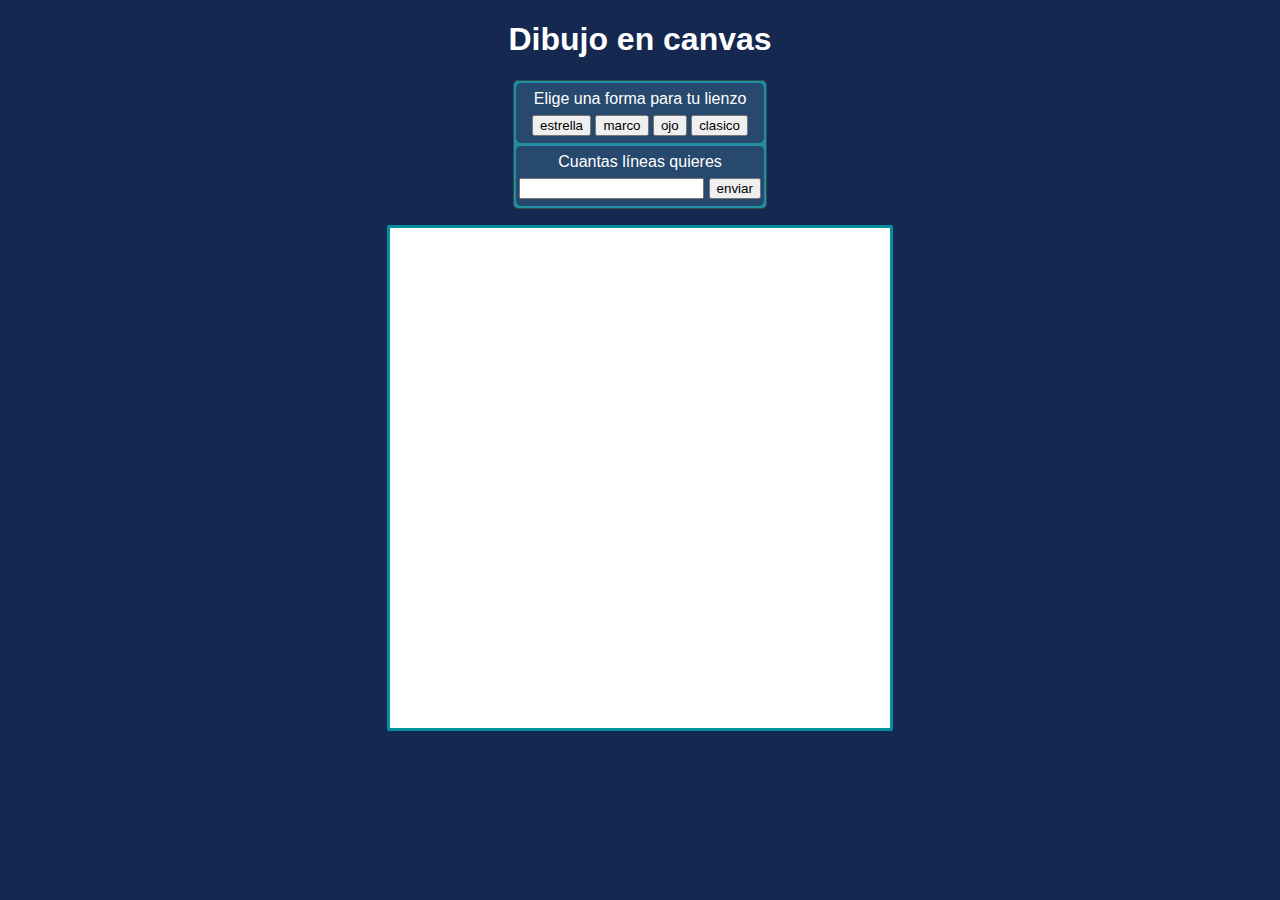
<file: proyecto/canvas/index.html>
<!DOCTYPE html>
<html>
<head>
    <meta charset="UTF-8">
    <title>Dibujando con canvas</title>
    <link rel="stylesheet" href="style.css">
</head>
<body>
    <h1 id="titulo">Dibujo en canvas</h1>
    <div id="container" class="cajitaPrincipal">
        <div class="cajita1">
            <div class="pFirst">Elige una forma para tu lienzo</div>
            <input type="button" value="estrella" id="estrella">
            <input type="button" value="marco" id="marco">
            <input type="button" value="ojo" id="ojo">
            <input type="button" value="clasico" id="clasico">
        </div>
        <div class="cajita2">
            <div class="pLast">Cuantas líneas quieres</div>
            <input type="text" id="txt_lineas">
            <input type="button" value="enviar" id="botoncito">
        </div>
    </div>
    <div class="papel"><canvas width="500" height="500" id="dibujito"></canvas></div>
    <script src="dibujo.js"></script>
</body>
</html>
</file>
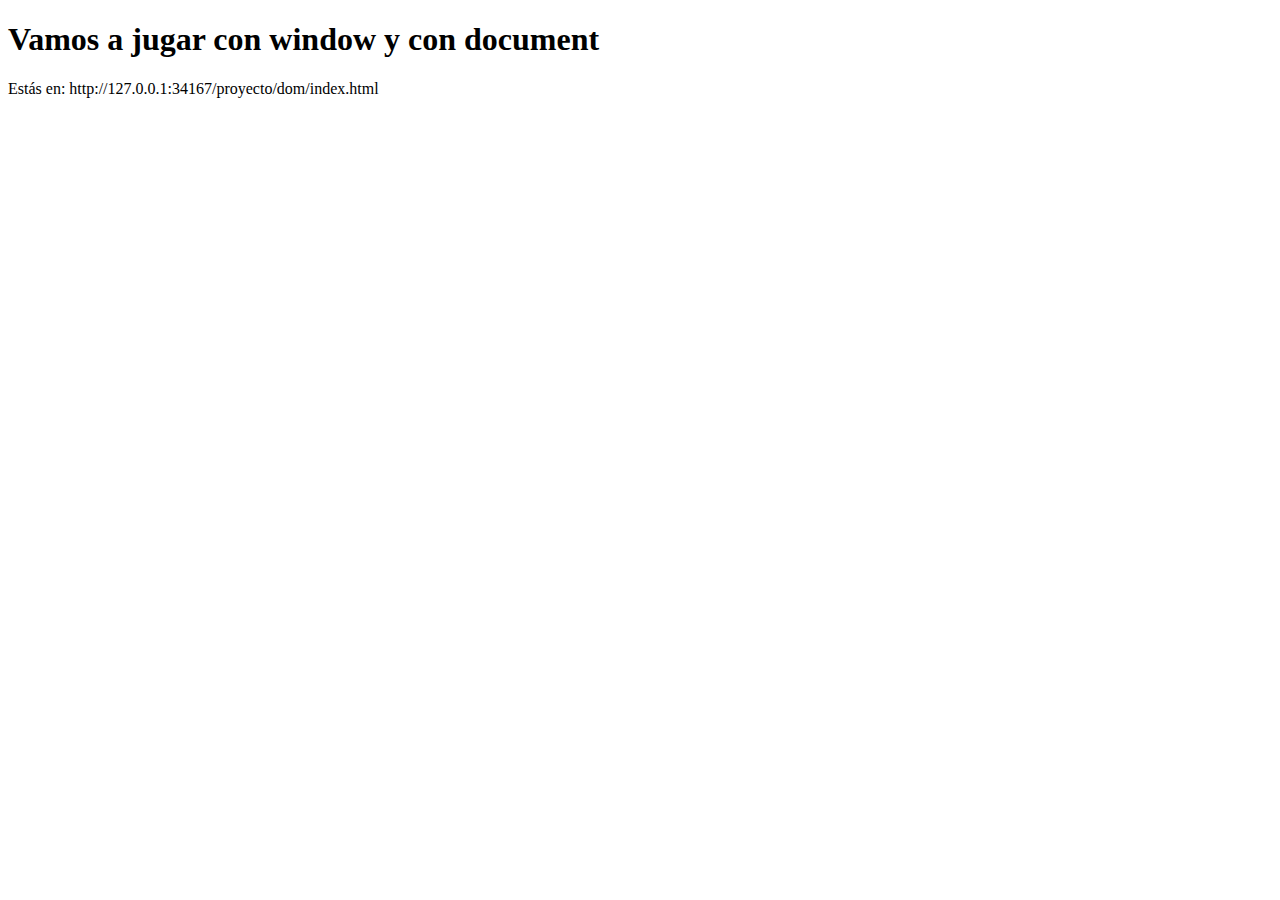
<file: proyecto/dom/index.html>
<!DOCTYPE html>
<html>
<head>
    <meta charset="UTF-8">
    <title>Document Object Model</title>
</head>
<body>
    <h1>Vamos a jugar con window y con document</h1>
</body>
<script type="text/javascript">
    var ruta = window.location;
    console.log(ruta);
    document.write("Estás en: " + ruta);
</script>
</html>
</file>
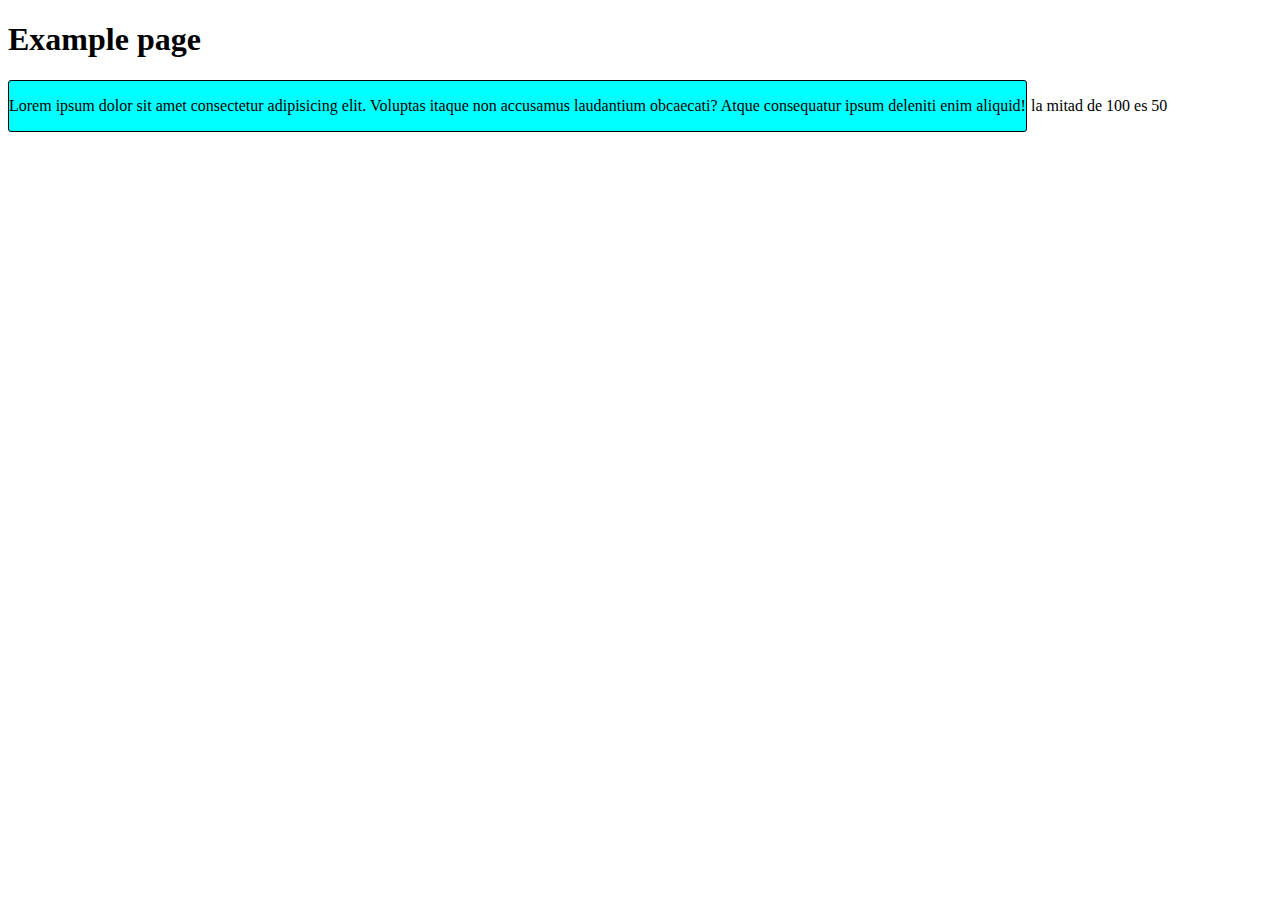
<file: proyecto/example/index.html>
<!DOCTYPE html>
<html lang="en">

<head>
    <meta charset="UTF-8" />
    <meta http-equiv="X-UA-Compatible" content="IE=edge" />
    <meta name="viewport" content="width=device-width, initial-scale=1.0" />
    <title>Example</title>
    <link href="style.css" rel="stylesheet" />
</head>

<body>
    <h1>Example page</h1>
    <div id="p1">
        <p>
            Lorem ipsum dolor sit amet consectetur adipisicing elit. Voluptas itaque
            non accusamus laudantium obcaecati? Atque consequatur ipsum deleniti
            enim aliquid!
        </p>
    </div>
    <script src="console.js"></script>
</body>

</html>
</file>
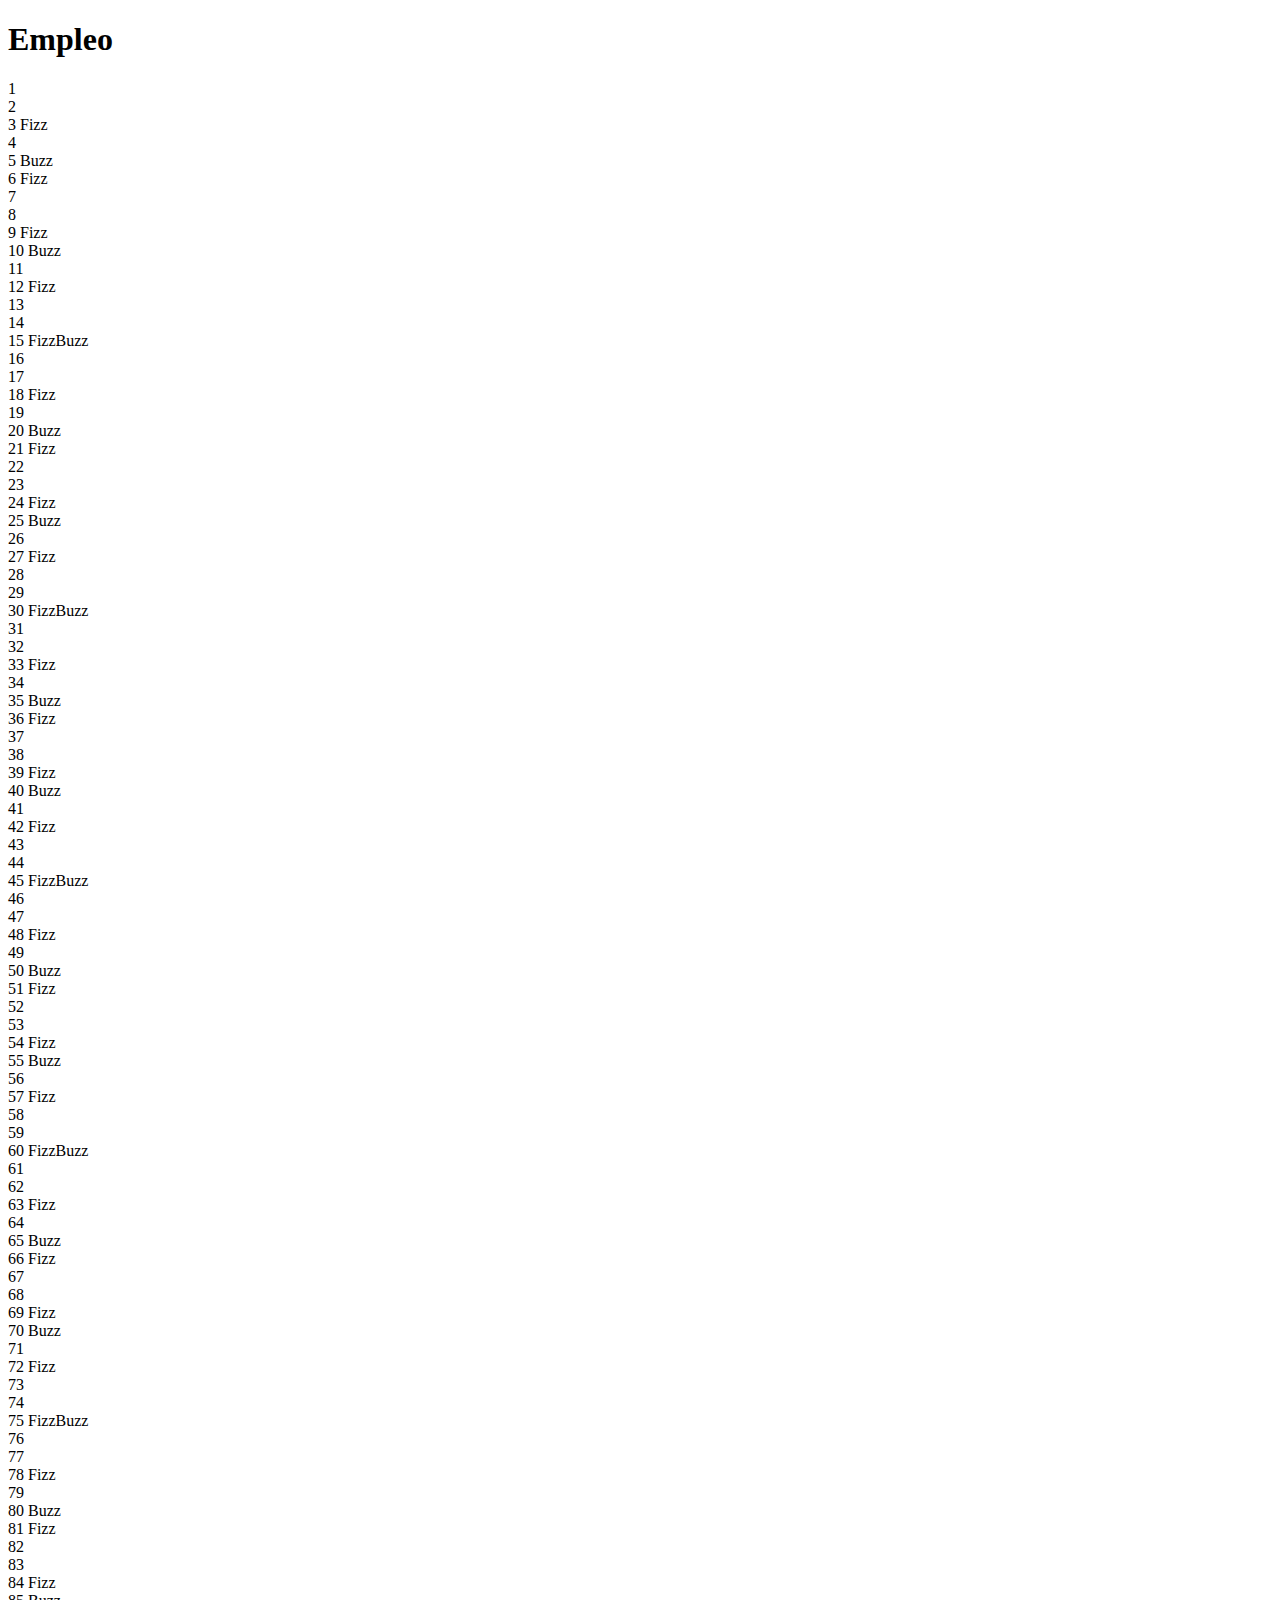
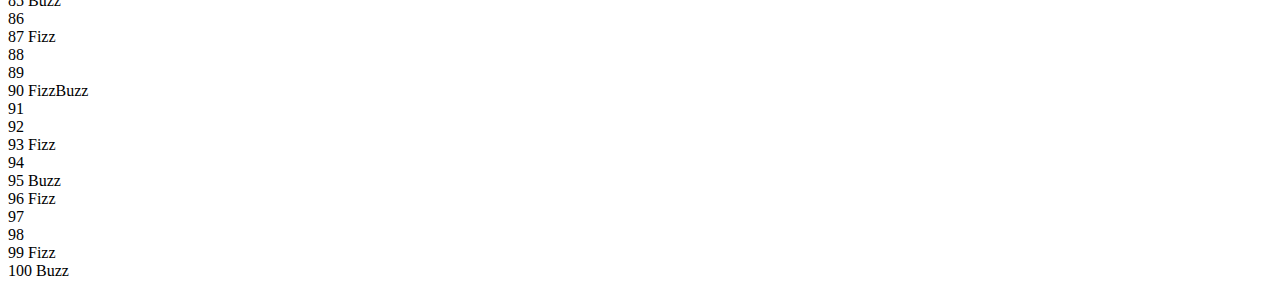
<file: proyecto/Fizzbuzz/index.html>
<!DOCTYPE html>
<html lang="en">

<head>
    <meta charset="UTF-8">
    <meta http-equiv="X-UA-Compatible" content="IE=edge">
    <meta name="viewport" content="width=device-width, initial-scale=1.0">
    <title>FizzBuzz, dame un empleo</title>
</head>

<body>
    <h1>Empleo</h1>
    <script src="console.js"></script>
</body>

</html>
</file>
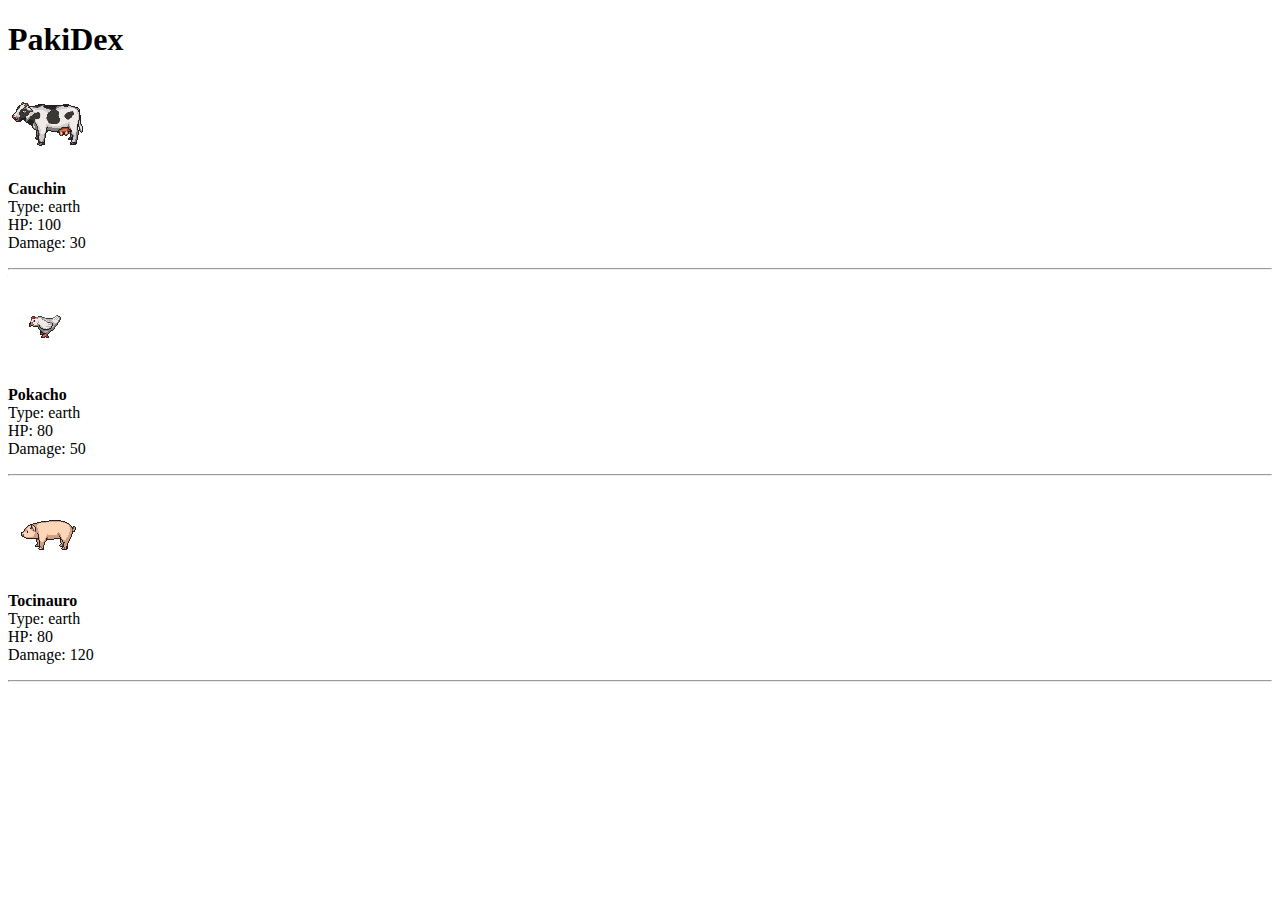
<file: proyecto/Pakiman/index.html>
<!DOCTYPE html>
<html lang="en">

<head>
    <meta charset="UTF-8">
    <meta http-equiv="X-UA-Compatible" content="IE=edge">
    <meta name="viewport" content="width=device-width, initial-scale=1.0">
    <title>PakiDex</title>
</head>

<body>
    <h1>PakiDex</h1>
    <script src="createPaki.js"></script>
    <script src="main.js"></script>
</body>

</html>
</file>
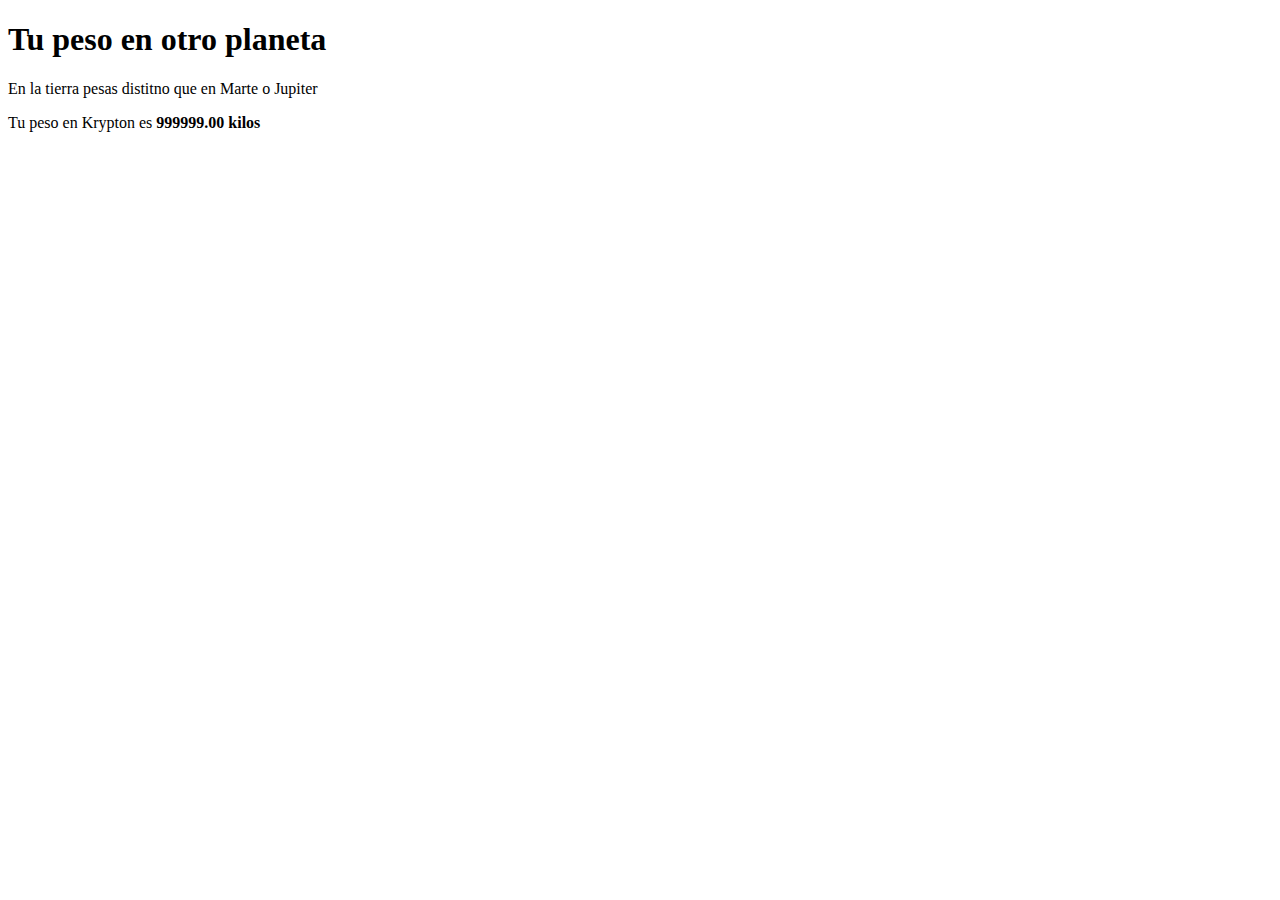
<file: proyecto/planetas/index.html>
<!DOCTYPE html>
<html>

<head>
  <title>Tu peso en un lugar donde pesas menos</title>
</head>

<body>
  <h1>Tu peso en otro planeta</h1>
  <p>En la tierra pesas distitno que en Marte o Jupiter</p>
  <script src="console.js"></script>
</body>

</html>
</file>
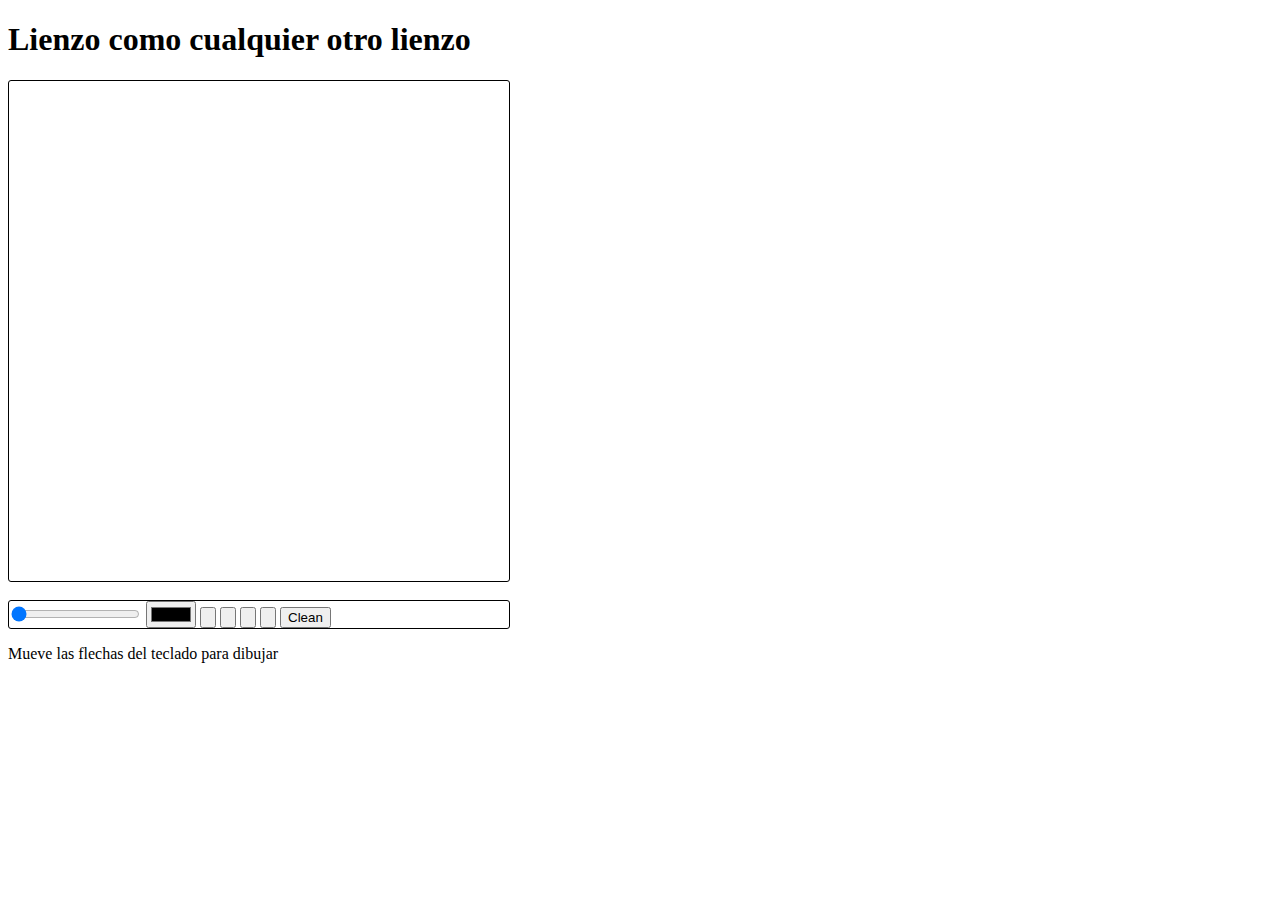
<file: proyecto/teclas/index.html>
<!DOCTYPE html>
<html lang="en">
<head>
    <meta charset="UTF-8">
    <title>Dibujando con flechas</title>
    <link rel="stylesheet" href="style.css">
</head>
<body>
    <h1>Lienzo como cualquier otro lienzo</h1>
    <div class="father">
        <div class="canvas"><canvas width="500" height="500" id="lienzo"></canvas></div><br>
        <div class="father_buttons">
            <input type="range" id="grosor" oninput="defgrosor(this.value);" min="1" max="10" value="1">
            <div class="buttons" id="main_color_button"><input type="color" id="rgb" oninput="defcolor(this.value);"></div>
            <div class="buttons" id="button_color2"><input type="button" id="rgb"></div>
            <div class="buttons" id="button_color3"><input type="button" id="rgb"></div>
            <div class="buttons" id="button_color4"><input type="button" id="rgb"></div>
            <div class="buttons" id="button_color5"><input type="button" id="rgb"></div>
            <div class="buttons" id="clean_button"><button class="clean_button" id="clean_button"><span>Clean</span></button></div>
        </div>
    </div>
    <p>Mueve las flechas del teclado para dibujar</p>
    <script src="eventos.js"></script>
</body>
</html>
</file>
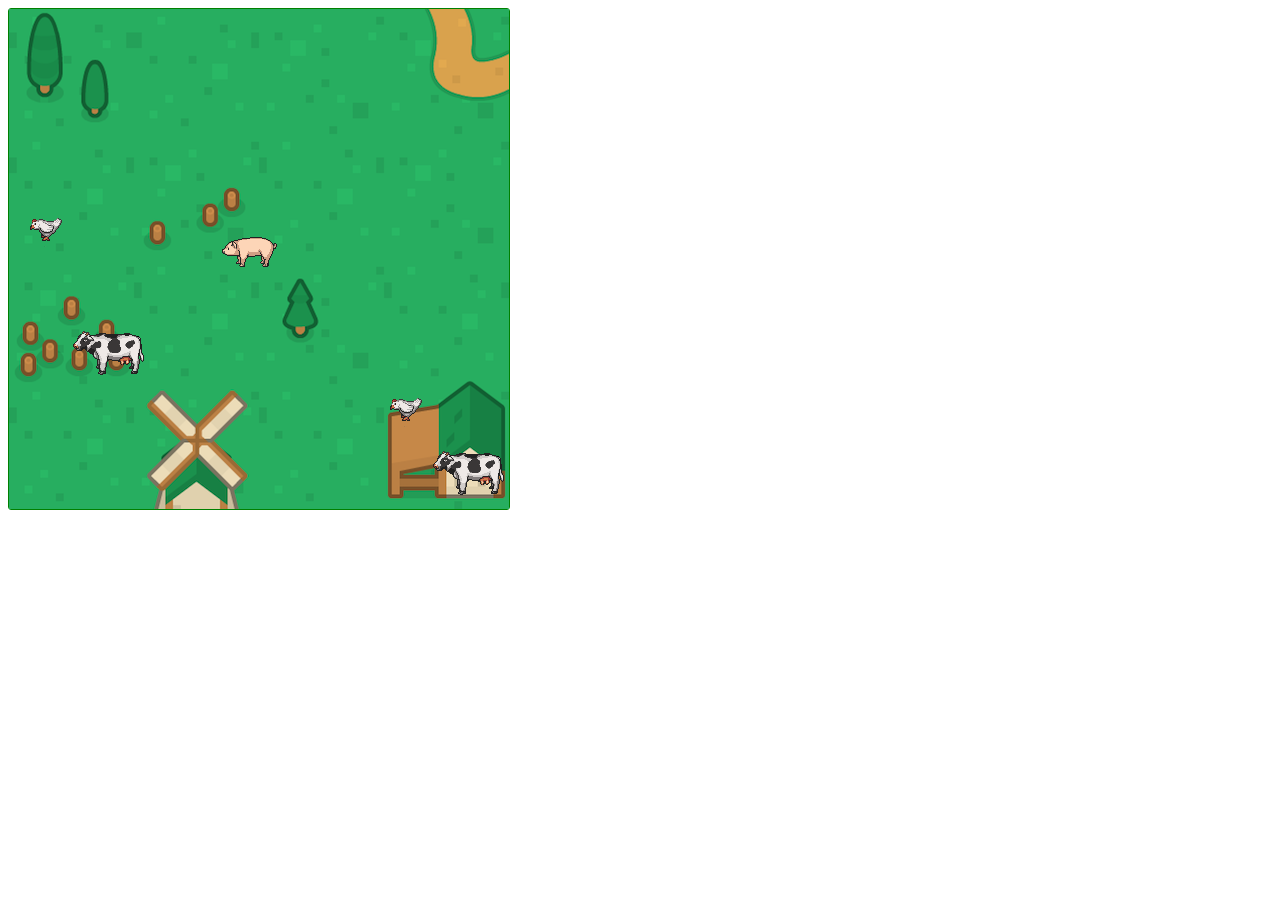
<file: proyecto/villa platzi/index.html>
<!DOCTYPE html>
<html lang="en">

<head>
    <meta charset="UTF-8">
    <meta http-equiv="X-UA-Compatible" content="IE=edge">
    <meta name="viewport" content="width=device-width, initial-scale=1.0">
    <link href="style.css" rel="stylesheet">
    <title>Document</title>
</head>

<body>
    <div id="aldea"><canvas width="500" height="500" id="lienzo"></canvas></div>
    <script src="console.js"></script>
</body>

</html>
</file>
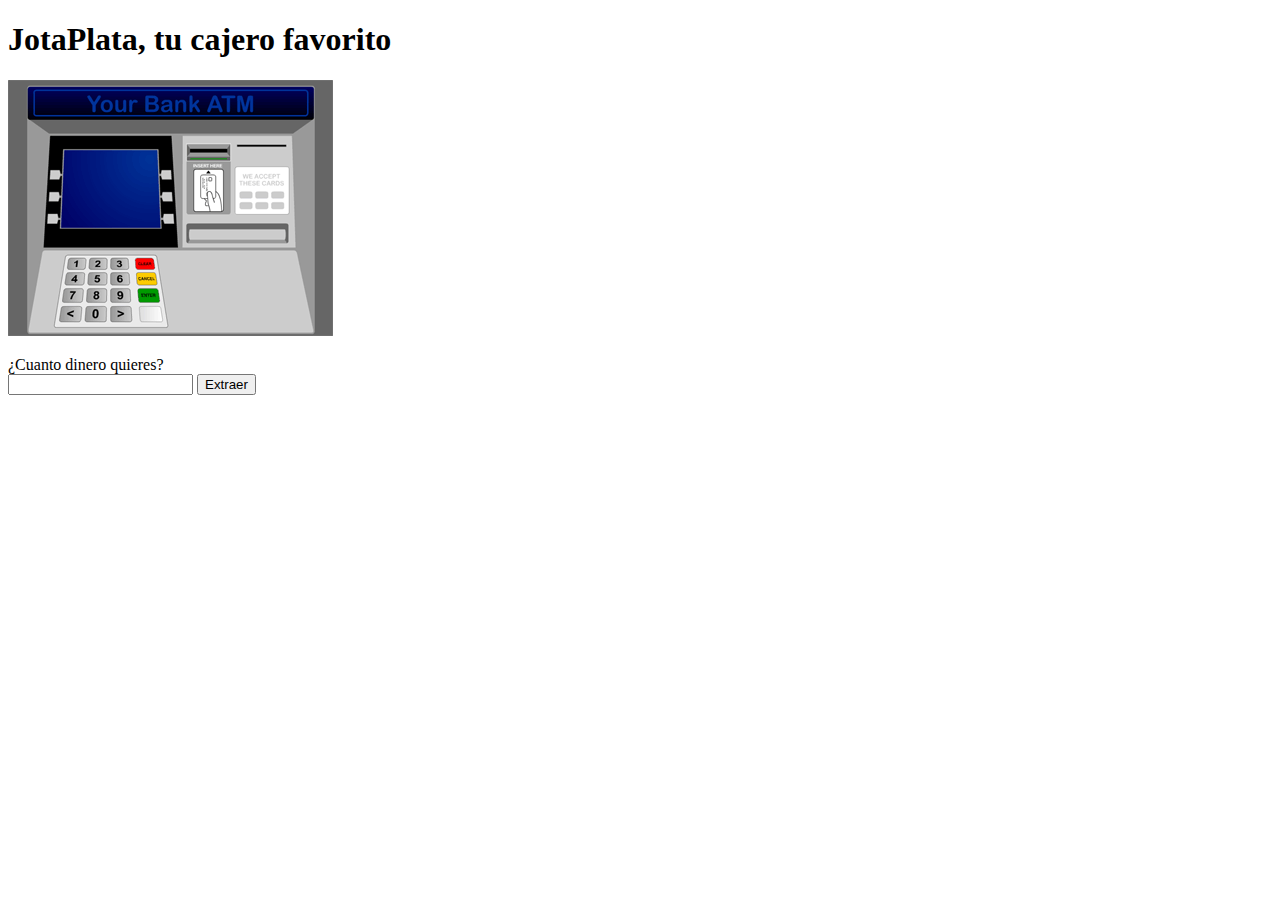
<file: proyecto/cajero/atm.html>
<!DOCTYPE html>
<html lang="en">

<head>
    <meta charset="UTF-8">
    <meta http-equiv="X-UA-Compatible" content="IE=edge">
    <meta name="viewport" content="width=device-width, initial-scale=1.0">
    <title>JotaPlata</title>
    <link href="style.css" rel="stylesheet">
</head>

<body>
    <h1>JotaPlata, tu cajero favorito</h1>
    <img src="cajero.gif">
    <p>
    <div id="cajita">
        ¿Cuanto dinero quieres?<br>
        <input type="number" id="dinero">
        <button type="button" id="extraer">Extraer</button>
    </div>
    </p>
    <script src="cajero.js"></script>
</body>

</html>
</file>
<file: proyecto/canvas/style.css>
body {
    background-color: #142850;
    font-family: Roboto,sans-serif;
    color: white;
}

#titulo {
    text-align: center;
}

#container.cajitaPrincipal {
    background-color: #1F8EA3;
    height: 125px;
    width: 250px;
    padding: 1px 1px;
    border: 1px darkslategray solid;
    border-radius: 5px;
    margin: auto;
    align-items: center;
}

.cajita1 {
    margin: 1px 1px 3px 1px;
    background-color: #27496D;
    height: 60px;
    border-radius: 5px;
    text-align: center;
}

.cajita2 {
    border-radius: 5px;
    margin: 1px 1px 1px 1px;
    background-color: #27496D;
    height: 60px;
    text-align: center;
}

.pFirst {
    line-height: 2rem;
    max-height: 4rem;
}

.pLast {
    line-height: 2rem;
    max-height: 4rem;
}

.papel {
    background-color: white;
    text-align: center;
    height: 500px;
    width: 500px;
    margin: auto;
    margin-top: 1rem;
    align-items: center;
    display: block;
    border-radius: 2px;
    border: 3px #00909E solid;
}
/*
#titulo {
    color: white;
}

p {
    color: white;
    text-align: center;
}

body {
    background-color: #142850;
    font-family: Roboto,sans-serif;
}
*/


/*#titulo {
    color: tomato;
}

p.texto {
    color: slateblue;
}

p.especial {
    color: mediumseagreen;
}*/
</file>
<file: proyecto/example/style.css>
#p1 {
    display: inline-block;
    border: 1px solid black;
    border-radius: 3px;
    background-color: aqua;
}
</file>
<file: proyecto/teclas/style.css>
.canvas {
    height: 500px;
    width: 500px;
    border: 1px solid black;
    border-radius: 3px;
}

.father {
    width: 600px;
}

.father_buttons {
    width: 500px;
    border: 1px solid black;
    border-radius: 3px;
    align-items: center;
    justify-content: flex-end;
}

.buttons {
    display: inline-block;
}

.clean_button {
    cursor: pointer;
}
</file>
<file: proyecto/villa platzi/style.css>
#aldea {
    height: 500px;
    width: 500px;
    border: solid green 1px;
    border-radius: 3px;
}
</file>
<file: proyecto/cajero/style.css>
#cajita {}
</file>
